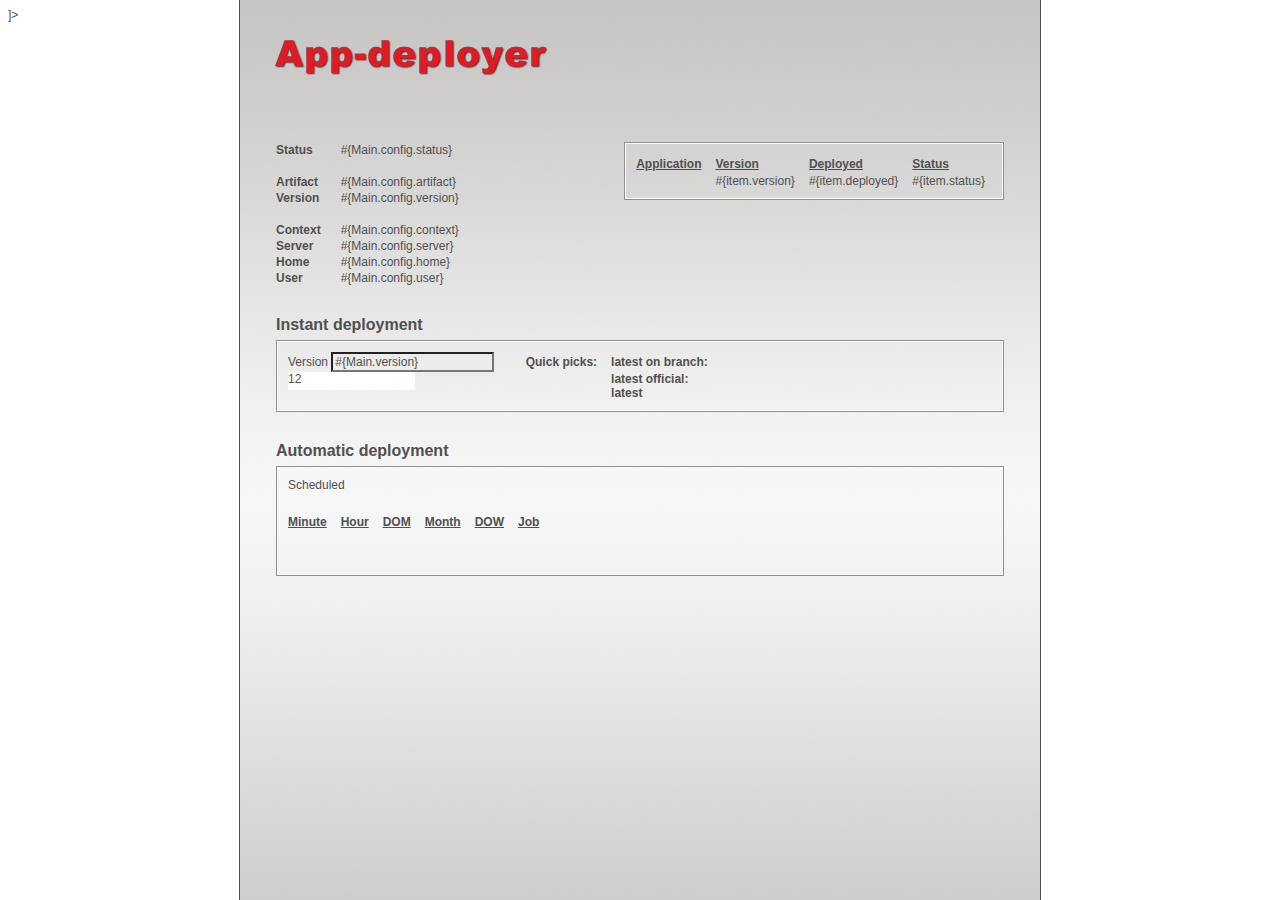
<file: app-deployer/src/main/webapp/index.html>
<?xml version="1.0" encoding="UTF-8"?>
<!DOCTYPE html PUBLIC "-//W3C//DTD HTML 4.01//EN" "http://www.w3.org/TR/html4/strict.dtd"
        [
            <!ENTITY nbsp "&#x00A0;">
        ]>


<html xmlns="http://www.w3.org/1999/xhtml" xml:lang="en" lang="en"
	    xmlns:ui="http://java.sun.com/jsf/facelets"
	    xmlns:f="http://java.sun.com/jsf/core"
	    xmlns:h="http://java.sun.com/jsf/html"
        xmlns:a4j="https://ajax4jsf.dev.java.net/ajax">

    <head>
        <link rel="stylesheet" href="css/default.css" type="text/css" media="screen"/>
        <title>B i j o u x</title>
        <script type="text/javascript">

            function VersionNavigator(inputField, versions) {
                this.inputField = document.getElementById(inputField);
                this.versions = versions;
                this.inputField.navigator = this;
                this.setSuggestion(this.versions[0]);

                this.inputField.onkeydown = function(e) {
                    key = e == null ? event.keyCode : e.keyCode;

                    if (key == 38) {
                        this.navigator.backward(this.value);
                        return;
                    }

                    if (key == 40) {
                        this.navigator.forward(this.value);
                        return;
                    }

                    if (key == 13) {
                        if (this.navigator.getSuggestion() != "") {
                            this.value = this.navigator.getSuggestion();
                        }
                    }
                };

                this.inputField.onkeyup = function(e) {
                    key = e == null ? event.keyCode : e.keyCode;

                     for (var i = 0; i &lt; this.navigator.versions.length; i++) {
                        if (this.navigator.versions[i].match("^" + this.value)) {
                            this.navigator.setSuggestion(this.navigator.versions[i]);
                            return;
                        }
                    }

                    this.navigator.setSuggestion("");
                }
            }

            VersionNavigator.create = function(versions) {

                new VersionNavigator("main:version", versions);
            };

            VersionNavigator.prototype.backward = function(value) {
                var index;

                current = this.getSuggestion();
                index = this.versions.indexOf(current);
                if (index > 0 &amp;&amp; this.versions[index - 1].match("^" + value)) {
                    this.setSuggestion(this.versions[index - 1]);
                }
            };

            VersionNavigator.prototype.forward = function(value) {
                var index;

                current = this.getSuggestion();
                index = this.versions.indexOf(current);
                if (index &lt; this.versions.length - 1 &amp;&amp; this.versions[index + 1].match("^" + value)) {
                    this.setSuggestion(this.versions[index + 1]);
                }
            };

            VersionNavigator.prototype.setVersions = function(versions) {
                this.versions = new Array();
            };

            VersionNavigator.prototype.getSuggestion = function() {
                return document.getElementById("suggestion").innerHTML;
            };

            VersionNavigator.prototype.setSuggestion = function(version) {
                document.getElementById("suggestion").innerHTML = version;
            };





            function myScript(data) {
               // document.getElementById("out").innerHTML = data;
            }




            function init() {
                v = new Array();
                v[0] = "1.2.1";
                v[1] = "1.2.2";
                v[2] = "1.2.3";
                v[3] = "1.3.0";

                VersionNavigator.create(v);
                //new VersionNavigator()
                //initVersionNavigator();
            }
        </script>
    </head>
    <body onload="init()">

            <h:form id="main">
                <div id="content">

                    <div class="server-list outer-border">
                        <div class="inner-border">
                            <table>
                                <thead><tr><th>Application</th><th>Version</th><th>Deployed</th><th>Status</th></tr></thead>
                                <tbody>
                                    <ui:repeat value="#{Main.configItems}" var="item">
                                        <tr>
                                            <td><a4j:commandLink actionListener="#{Main.onApplicationSelect}" value="#{item.applicationName}" reRender="main"/></td>
                                            <td>#{item.version}</td>
                                            <td>#{item.deployed}</td>
                                            <td>#{item.status}</td>
                                        </tr>
                                    </ui:repeat>
                                </tbody>
                            </table>
                        </div>
                    </div>


                    <table class="configuration">
                        <tr><td>Status</td><td>#{Main.config.status}</td></tr>
                        <tr><td>&nbsp;</td></tr>
                        <tr><td>Artifact</td><td>#{Main.config.artifact}</td></tr>
                        <tr><td>Version</td><td>#{Main.config.version}</td></tr>
                        <tr><td>&nbsp;</td></tr>
                        <tr><td>Context</td><td>#{Main.config.context}</td></tr>
                        <tr><td>Server</td><td>#{Main.config.server}</td></tr>
                        <tr><td>Home</td><td>#{Main.config.home}</td></tr>
                        <tr><td>User</td><td>#{Main.config.user}</td></tr>
                    </table>
                    
                    <h3>Instant deployment</h3>
                    <!--<img src="img/disabled.png" style="position: absolute; height: 34px; width: 727px"/>-->
                    <div class="outer-border">
                        <div class="inner-border">
                            <table>
                                <tr>
                                    <td>
                                        Version
                                        <div id="suggestion" style="z-index: -1; position:absolute; background-color: white; display: block; width: 127px; height: 18px">12</div>
                                        <input type="text" id="version" value="#{Main.version}" style="background-color: transparent;"/>
                                        <a4j:commandLink actionListener="#{Main.onDeploy}" value="deploy"/>

                                    </td>
                                    <td>&nbsp;</td>
                                    <td><b>Quick picks:</b></td>
                                    <td><b>latest on branch:</b></td>
                                    <td><a4j:commandLink actionListener="#{Main.onPick}" value="#{Main.config.latestOnBranch}" reRender="version"/></td>
                                </tr>
                                <tr>
                                    <td colspan="3">&nbsp;</td>
                                    <td><b>latest official:</b></td>
                                    <td><a4j:commandLink actionListener="#{Main.onPick}" value="#{Main.config.latestOfficial}" reRender="version"/></td>
                                </tr>
                                <tr>
                                    <td colspan="3">&nbsp;</td>
                                    <td><b>latest</b></td>
                                    <td><a4j:commandLink actionListener="#{Main.onPick}" value="#{Main.config.latest}" reRender="version"/></td>
                                </tr>
                            </table>
                        </div>
                    </div>


                    <h3>Automatic deployment</h3>
                    <div class="outer-border automatic-deployment" id="someComponent">
                        <div class="inner-border">
                            <h:selectBooleanCheckbox value="#{Main.config.scheduled}"/> Scheduled
                            <table>
                                <tr><th>Minute</th><th>Hour</th><th>DOM</th><th>Month</th><th>DOW</th><th >Job</th></tr>
                                <ui:repeat value="#{Main.schedule.jobs}" var="job">
                                    <tr class="input-row schedule">
                                        <td><h:inputText value="#{job.minute}"/></td>
                                        <td><h:inputText value="#{job.hour}"/></td>
                                        <td><h:inputText value="#{job.dom}"/></td>
                                        <td><h:inputText value="#{job.month}"/></td>
                                        <td><h:inputText value="#{job.dow}"/></td>
                                        <td><h:inputText value="#{job.execute}" style="width: 460px"/></td>
                                    </tr>
                                </ui:repeat>
                            </table>
                            <div style="clear: both; display: block; margin: 8px 4px 4px 4px; height: 20px"><a4j:commandLink value="update" actionListener="#{Main.onUpdateSchedule}" style="float: right;display: block; clear: both;"/></div>
                        </div>
                    </div>
                </div>

                <a4j:poll interval="1000" ajaxSingle="false" data="data" oncomplete="myScript(data)"/>
                <a4j:jsFunction name="initVersionNavigator" data="#{Main.versions}" oncomplete="VersionNavigator.create(data)"/>
            </h:form>
    </body>
</html>
</file>
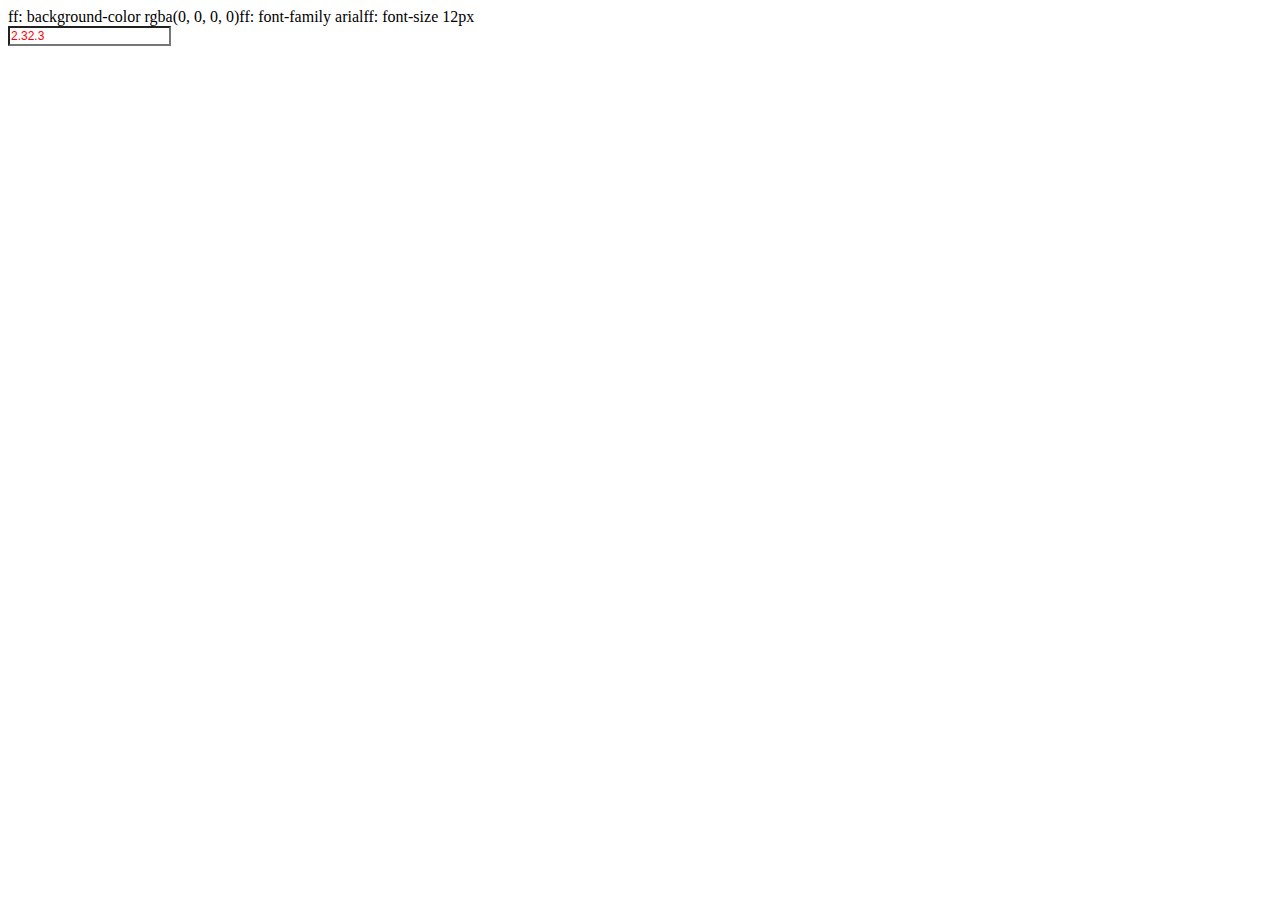
<file: app-deployer/src/main/webapp/js/Advisor.html>
<html>
    <head>
        <style>
            #adviser {
                /*position: absolute;*/
                font-family: arial;
                font-size: 12px;
                color: red;
            }

            #version {
                font-family: arial;
                font-size: 12px;
                color: black;
                background-color: transparent;
            }

            input.test {
                font-family: arial;
            }
        </style>

        <script>

            function Adviser(input, data) {
                this.input = input;
                this.data = data;

                this.advisePanel = document.createElement("div");
                input.parentNode.insertBefore(this.advisePanel, input);
                this.advisePanel.style.zIndex = -1;
                this.advisePanel.style.position = "absolute";
                this.advisePanel.style.backgroundColor = this.getCurrentStyle(input, "background-color");
                this.advisePanel.style.fontFamily = this.getCurrentStyle(input, "font-family");
                this.advisePanel.style.fontSize = this.getCurrentStyle(input, "font-size");
                this.advisePanel.style.color = "red";

                this.advisePanel.style.padding = "3px 0 0 3px";


                this.input.adviser = this;
                this.input.suggestionIndex = 0;

                alert(getStyle(input, "fontFamily"));
                alert(getStyle(input, "font-family"));

                input.onkeypress = function(e) {
                    var key;
                    var value;
                    var data;

                    key = e == null ? window.event.keyCode : e.charCode;

                    if (key == 0) {
                        return;
                    }

                    value = this.value + String.fromCharCode(key);
                    data = this.adviser.data;

                    for (a = 0; a < data.length; a++) {
                        if (data[a].match("^" + value)) {
                            this.suggestionIndex = a;
                            this.adviser.advisePanel.innerHTML = data[a];
                            return;
                        }
                    }

                    return false;
                };

                input.onkeydown = function(e) {
                    var key;
                    var suggestion;

                    key = e == null ? window.event.keyCode : e.keyCode;

                    document.getElementById("debug").innerHTML += "kd: " + key + " " + String.fromCharCode(key);

                    if (key == 13) {
                        this.value = this.adviser.data[this.suggestionIndex];
                    }

                    if (key == 37) {
                        return false;
                    }

                    if (key == 39) {
                        value = this.adviser.data[this.suggestionIndex];
                        if (this.value.length < value.length) {
                            this.value = value.substring(0, this.value.length + 1);
                        }
                    }

                    if (key == 38) {
                        if (this.suggestionIndex > 0) {
                            suggestion = this.adviser.data[this.suggestionIndex - 1];
                            if (suggestion.match("^" + this.value)) {
                                this.adviser.advisePanel.innerHTML = suggestion;
                                this.suggestionIndex--;
                            }
                        }
                    }

                     if (key == 40) {
                         if (this.suggestionIndex < this.adviser.data.length) {
                             suggestion = this.adviser.data[this.suggestionIndex + 1];
                             if (suggestion.match("^" + this.value)) {
                                 this.adviser.advisePanel.innerHTML = suggestion;
                                 this.suggestionIndex++;
                             }
                         }
                     }
                };

                input.onclick = function() {
                    pos = this.value.length;

                    if (this.setSelectionRange) {
                        this.focus();
                        this.setSelectionRange(pos, pos);
                    } else if (this.createTextRange) {
                        var range = this.createTextRange();
                        range.collapse(true);
                        range.moveEnd('character', pos);
                        range.moveStart('character', pos);
                        range.select();
                    }
                };

                this.advisePanel.innerHTML = this.data[0];
            }


            Adviser.prototype.getCurrentStyle = function(element, style) {
                var value;
                var name;

                name = style;

                if (element.currentStyle) {
                    if (name.indexOf("-") != -1) {
                        name = name.split("-");
                        name = name[0] + name[1].substring(0, 1).toUpperCase() + name[1].substring(1);
                    }

                    value = element.currentStyle[name];
                    document.getElementById("debug").innerHTML += "ff: " + style + " " + value;

                }

                if (window.getComputedStyle) {
                    value = document.defaultView.getComputedStyle(element, null).getPropertyValue(name);
                    document.getElementById("debug").innerHTML += "ff: " + name + " " + value;
                }



                return value;
            };

            Adviser.prototype.up = function() {

            };

            Adviser.prototype.down = function() {

            };

            Adviser.prototype.suggest = function(value) {
                for (a = 0; a < this.data.length; a++) {
                    if (data[a].match("^" + value)) {
                        this.advise.innerHTML = data[a];
                        return;
                    }
                }

                this.advise.innerHTML = "";
            };

            function init() {
                data = new Array();
                data[data.length] = "2.32.3";
                data[data.length] = "2.32.2";
                data[data.length] = "2.32.1";
                data[data.length] = "2.32.0";
                data[data.length] = "2.31.10";
                data[data.length] = "2.31.9";
                data[data.length] = "2.31.8";
                data[data.length] = "2.31.7";
                data[data.length] = "2.31.6";
                data[data.length] = "2.31.5";
                data[data.length] = "2.31.4";
                data[data.length] = "2.31.3";
                data[data.length] = "2.31.2";
                data[data.length] = "2.31.1";
                data[data.length] = "2.31.0";


                new Adviser(document.getElementById("version"), data);
            }

            function getStyle(el,styleProp) {
                var x = el;

                if (x.currentStyle)
                    var y = x.currentStyle[styleProp];
                else if (window.getComputedStyle)
                    var y = document.defaultView.getComputedStyle(x, null).getPropertyValue(styleProp);
                return y;
            }

        </script>

    </head>


    <body onload="init()">
        <div id="debug"></div>
        <input id="version" type="text" style="font-family: arial" class="test test2"/>
    </body>
</html>
</file>
<file: app-deployer/src/main/webapp/css/default.css>
body {
    font-family: arial, serif;
    font-size: 12px;
    color: #505050;
    background: #FFFFFF url("../img/background.png") no-repeat top center;
}

#content {
    width: 728px;
    margin: 120px auto 0 auto;
}

#server {
    width: 150px;

}

div.selection-box {
    width: 100%;
    height: 70px;
    overflow-y: scroll;
    overflow-x: hidden;
    background-color: white;
    border: 1px solid #505050;
}

input.server-search {
    border: 1px solid #505050;
    width: 120px;
    display: block;
    padding: 3px;
}

div.server-selection {
    border: 1px solid #505050;
    width: 120px;
    margin: 2px 0 1px 0;
    padding: 3px;
}

input.server-load {
    clear: both;
    display: block;
    float: right;
    width: auto;
    padding: 2px;
}

div.panel-server-search {
    width: 129px;
    float: right;
    clear: both;
}

input {
    font-family: arial, serif;
    font-size: 12px;
    color: #505050;
}

h3 {
    margin: 0 0 6px 0;
    font-size: 16px;
}

th {
    text-align: left;
    padding: 3px 7px 3px 7px;
    text-decoration: underline;
}

th:first-child {
    padding-left: 0;
}

td {
    text-align: left;
    padding: 0 7px 0 7px;
    color: #505050;
}

td:first-child {
    padding-left: 0;
}


table {
    border-collapse: collapse;
}

tr.input-row td {
    padding: 0 3px 0 6px;
    background-color: transparent;
    border-left: 1px solid #505050;
}

tr.input-row td:first-child {
    border: 0;
}

tr.input-row td input {
    background-color: transparent;
    border: 0;
}

tr.schedule td input {
    width: 40px;
}



.outer-border {
    border: 1px solid #909090;
}

.inner-border {
    border: 1px solid white;
    padding: 10px;
}

h3 {
    clear: both;
    padding-top: 30px;
}


div.server-list {
    float: right;
}



table.configuration {
    float: left; width: 300px;
}

table.configuration tr td:first-child {
    padding: 1px 10px 1px 0;
    font-weight: bold;
    width: 0;
}

table.configuration tr td {
    padding: 1px 10px 1px 10px;
    font-weight: normal;
}

div.automatic-deployment table {
    margin-top: 20px;
}
</file>
